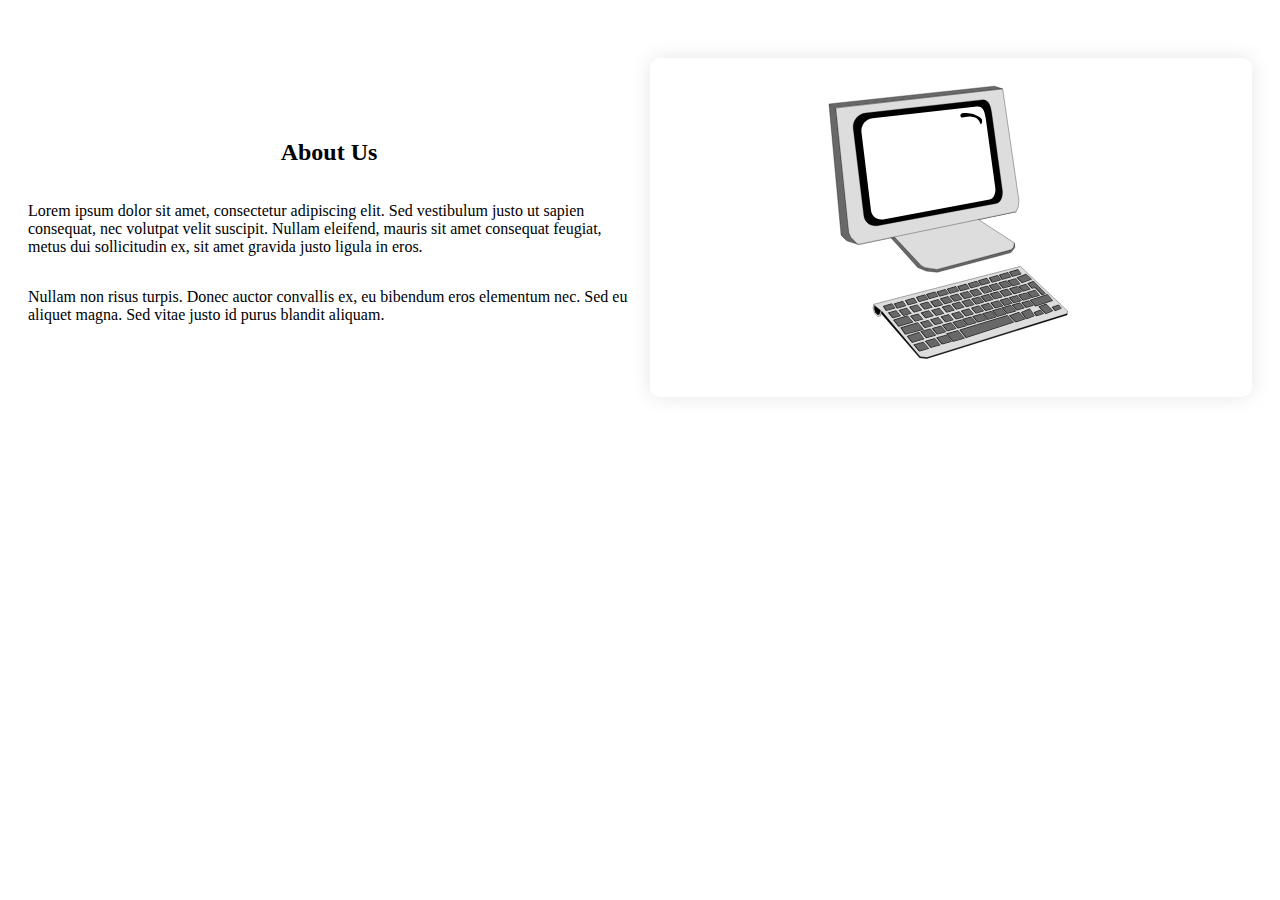
<file: cleaned.html>
<!DOCTYPE html>
<html lang="en">
<head>
<meta charset="UTF-8">
<meta name="viewport" content="width=device-width, initial-scale=1.0">
<title>About Us</title>
<link rel="stylesheet" href="cleaned.css">
</head>
<body>

<section class="about-section">
    <div class="text-container">
        <h2>About Us</h2>
        <p>Lorem ipsum dolor sit amet, consectetur adipiscing elit. Sed vestibulum justo ut sapien consequat, nec volutpat velit suscipit. Nullam eleifend, mauris sit amet consequat feugiat, metus dui sollicitudin ex, sit amet gravida justo ligula in eros.</p>
        <p>Nullam non risus turpis. Donec auctor convallis ex, eu bibendum eros elementum nec. Sed eu aliquet magna. Sed vitae justo id purus blandit aliquam.</p>
    </div>
    <div class="image-container">
        <img src="assets/computer.svg" alt="About Image">
    </div>
</section>

</body>
</html>
</file>
<file: cleaned.css>
.about-section {
    display: flex;
    flex-wrap: wrap;
    justify-content: space-between;
    align-items: center;
    padding: 50px 20px;
    border-bottom: #6A0DAD;/* Border line on the bottom of the section */
}

.section-title {
    width: 100%;
    text-align: center;
    font-size: 24px;
    margin-bottom: 20px;
    position: relative;
}

.section-title::before,
.section-title::after {
    content: "";
    position: absolute;
    top: 50%;
    width: calc(50% - 50px); /* Adjusted width */
    height: 1px;
    border: 5px solid black;
    background-color: #000;
}

.section-title::before {
    border: 5px solid black;

    left: 20px; /* Adjusted left position */
}

.section-title::after {
    right: 20px; /* Adjusted right position */
}

.text-container {
    display: flex;
    flex-direction: column;
    align-items: center;
    flex: 1;
    max-width: 50%; /* Adjust as needed */
    padding-right: 20px;
}

.image-container {
    flex: 1;
    max-width: 50%; /* Adjust as needed */
}

.image-container img {
    width: 100%;
    height: auto;
    border-radius: 10px;
    box-shadow: 0 0 20px rgba(0, 0, 0, 0.1);
}

/* Media query for screens smaller than 768px */
@media (max-width: 768px) {
    .about-section {
        flex-direction: column;
        align-items: center;
    }

    .text-container,
    .image-container {
        max-width: 100%;
        width: 500px;
        padding-right: 0;
        margin-bottom: 20px;
    }
}
</file>
